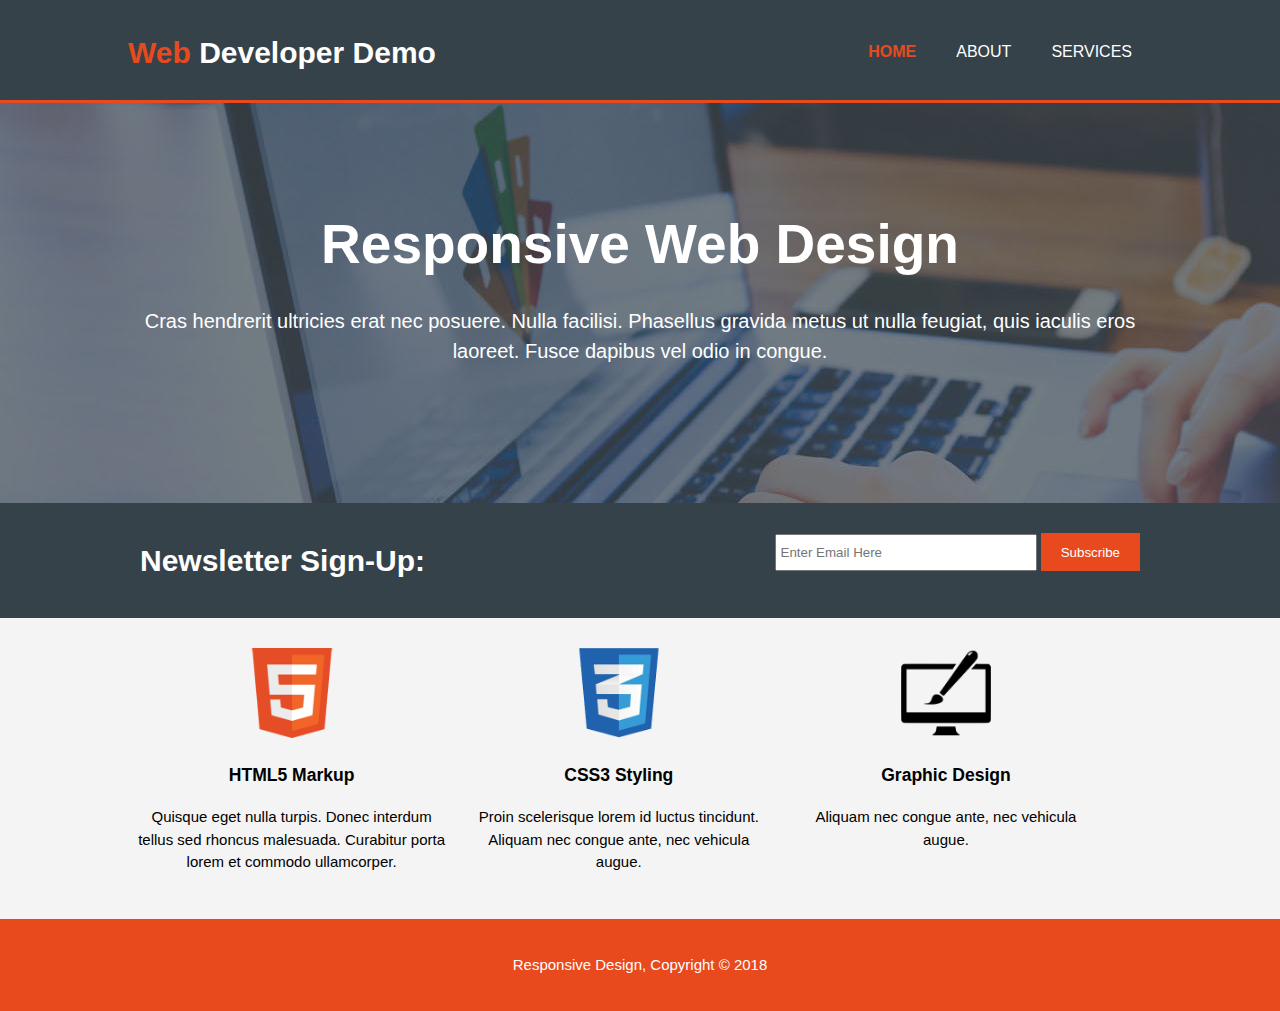
<file: index.html>
<!DOCTYPE html>
<html>

<head>
  <meta charset="utf-8">
  <meta name="viewport" content="width=device-width">
  <meta name="description" content="Professional Web Developer">
  <meta name="keywords" content="web developer, front end, back end, full stack">
  <meta name="author" content="David Castaneda">
  <title>Web Developer Demo Page | Welcome</title>
  <link rel="stylesheet" href="./css/style.css"></link>
</head>

<body>
  <header>
    <div class="container">
      <div id="branding">
        <h1><span class="highlight">Web</span> Developer Demo</h1>
      </div>
      <nav>
        <ul>
          <li class="current"><a href="index.html">Home</a></li>
          <li><a href="about.html">About</a></li>
          <li><a href="services.html">Services</a></li>
        </ul>
      </nav>
    </div>
  </header>

  <section id="showcase">
    <div class="container">
      <h1>Responsive Web Design</h1>
      <p>Cras hendrerit ultricies erat nec posuere. Nulla facilisi. Phasellus gravida metus ut nulla feugiat, quis iaculis eros laoreet. Fusce dapibus vel odio in congue.</div>
  </section>

  <section id="newsletter">
    <div class="container">
      <h1>Newsletter Sign-Up:</h1>
      <form>
        <input type="email" placeholder="Enter Email Here">
        <button type="submit" class="button_1">Subscribe</button>
      </form>
    </div>
  </section>

  <section id="boxes">
    <div class="container">
      <div class="box">
        <img src="./img/logo_html.png">
        <h3>HTML5 Markup</h3>
        <p>Quisque eget nulla turpis. Donec interdum tellus sed rhoncus malesuada. Curabitur porta lorem et commodo ullamcorper.</p>
      </div>
      <div class="box">
        <img src="./img/logo_css.png">
        <h3>CSS3 Styling</h3>
        <p>Proin scelerisque lorem id luctus tincidunt. Aliquam nec congue ante, nec vehicula augue.</div>
      <div class="box">
        <img src="./img/logo_brush.png">
        <h3>Graphic Design</h3>
        <p>Aliquam nec congue ante, nec vehicula augue.</p>
      </div>
    </div>
  </section>
  <footer>
    <p>Responsive Design, Copyright &copy; 2018</p>
  </footer>
</body>

</html>
</file>
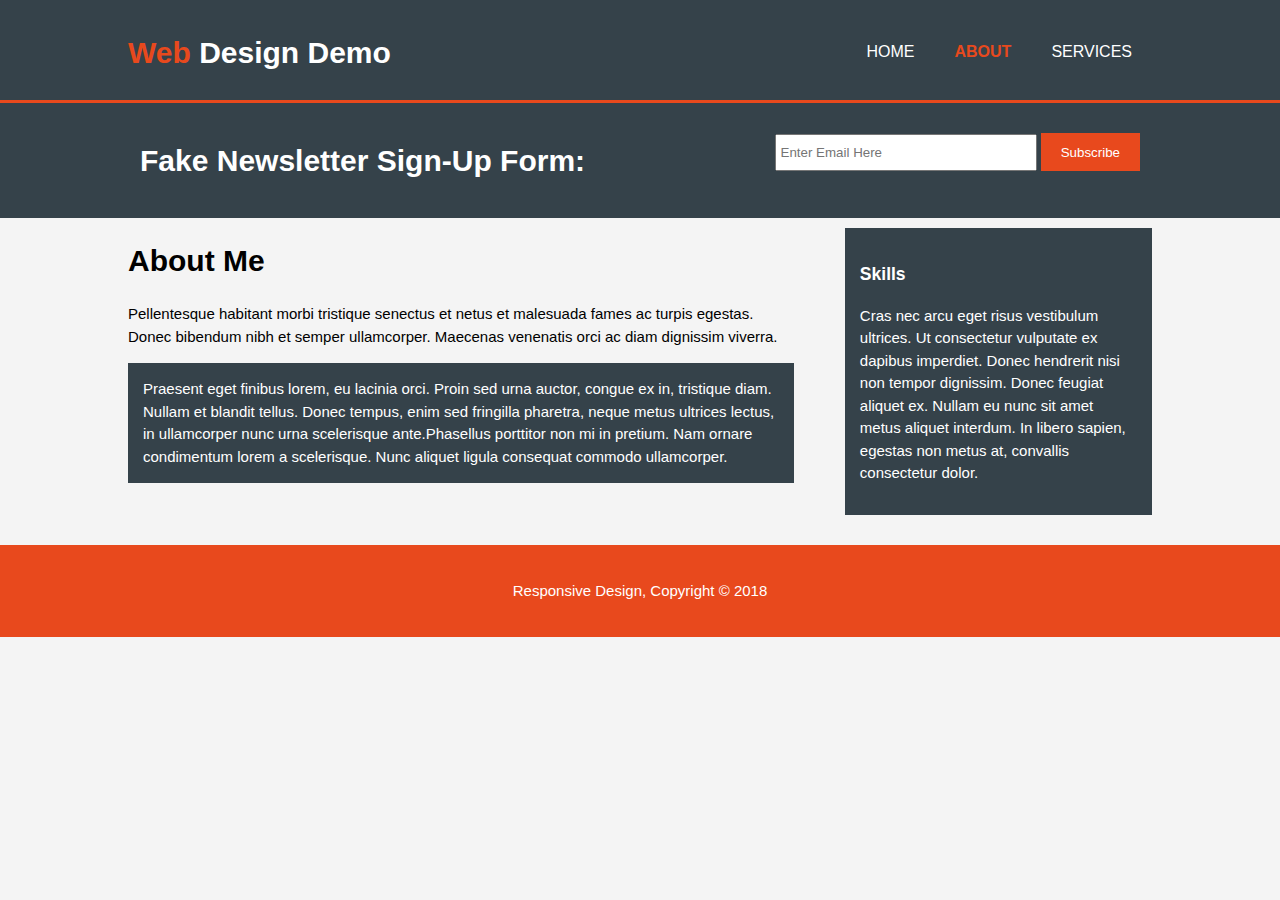
<file: about.html>
<!DOCTYPE html>
<html>

<head>
  <meta charset="utf-8">
  <meta name="viewport" content="width=device-width">
  <meta name="description" content="Professional Web Developer">
  <meta name="keywords" content="web developer, front end, back end, full stack">
  <meta name="author" content="David Castaneda">
  <title>Web Design Demo Page | About</title>
  <link rel="stylesheet" href="./css/style.css"></link>
</head>

<body>
  <header>
    <div class="container">
      <div id="branding">
        <h1><span class="highlight">Web</span> Design Demo</h1>
      </div>
      <nav>
        <ul>
          <li><a href="index.html">Home</a></li>
          <li class="current"><a href="about.html">About</a></li>
          <li><a href="services.html">Services</a></li>
        </ul>
      </nav>
    </div>
  </header>

  <section id="newsletter">
    <div class="container">
      <h1>Fake Newsletter Sign-Up Form:</h1>
      <form>
        <input type="email" placeholder="Enter Email Here">
        <button type="submit" class="button_1">Subscribe</button>
      </form>
    </div>
  </section>

  <section id="main">
    <div class="container">
      <article id="main-col">
        <h1 class="page-title">About Me</h1>
        <p>Pellentesque habitant morbi tristique senectus et netus et malesuada fames ac turpis egestas. Donec bibendum nibh et semper ullamcorper. Maecenas venenatis orci ac diam dignissim viverra.
        </p>

        <p class="dark">
          Praesent eget finibus lorem, eu lacinia orci. Proin sed urna auctor, congue ex in, tristique diam. Nullam et blandit tellus. Donec tempus, enim sed fringilla pharetra, neque metus ultrices lectus, in ullamcorper nunc urna scelerisque ante.Phasellus porttitor non mi in pretium. Nam ornare condimentum lorem a scelerisque. Nunc aliquet ligula consequat commodo ullamcorper.
        </p>
      </article>
      <aside id="sidebar">
        <div class="dark">
          <h3>Skills</h3>
          <p>Cras nec arcu eget risus vestibulum ultrices. Ut consectetur vulputate ex dapibus imperdiet. Donec hendrerit nisi non tempor dignissim. Donec feugiat aliquet ex. Nullam eu nunc sit amet metus
            aliquet interdum. In libero sapien, egestas non metus at, convallis consectetur dolor.</p>
        </div>
      </aside>

    </div>
  </section>
  <footer>
    <p>Responsive Design, Copyright &copy; 2018</p>
  </footer>
</body>

</html>

<p></p>
</file>
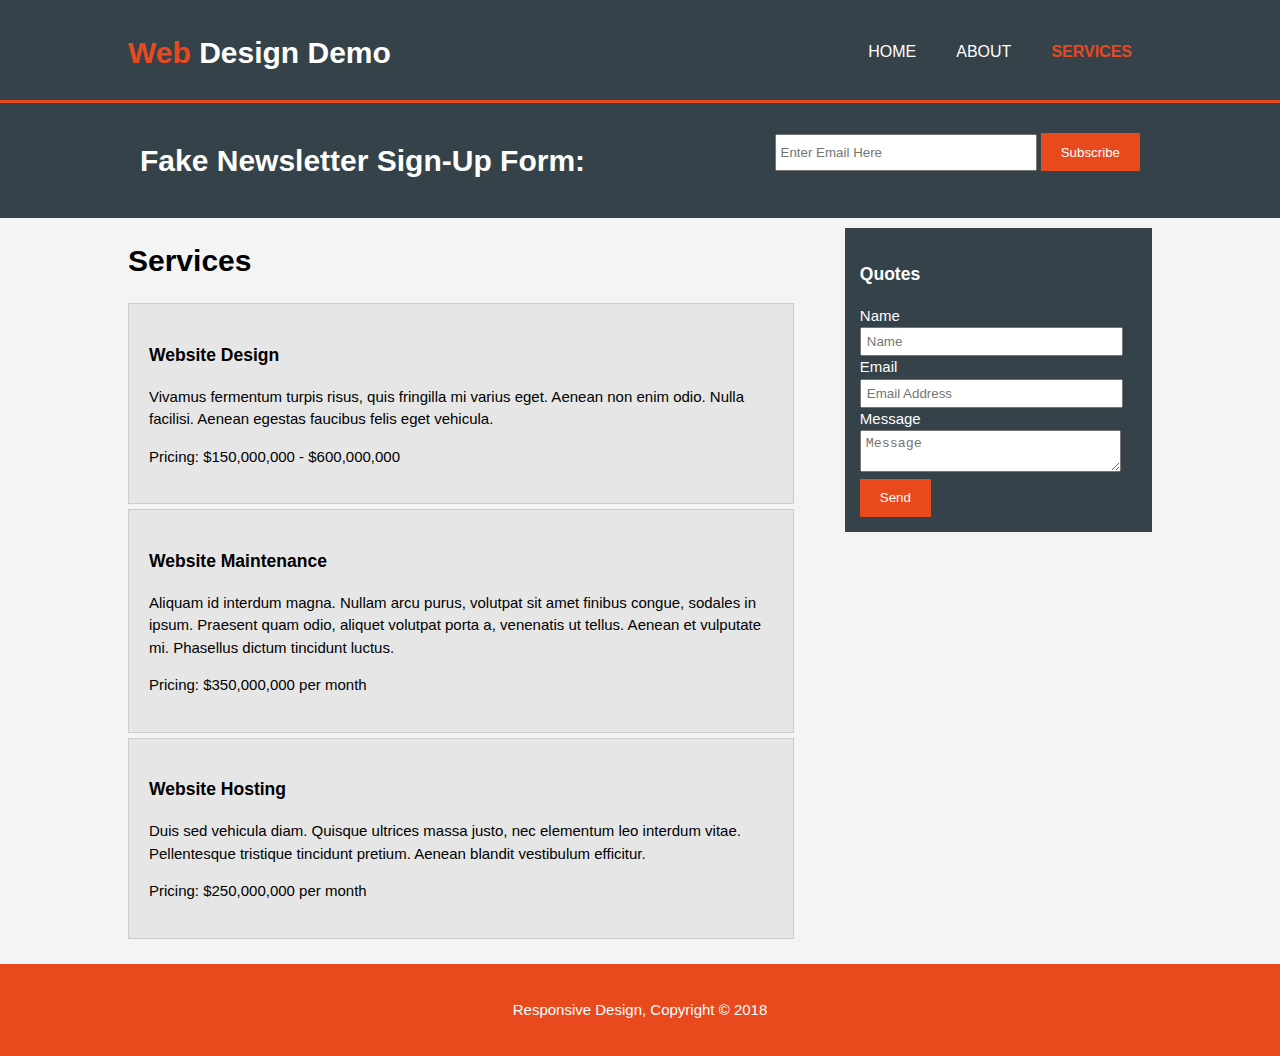
<file: services.html>
<!DOCTYPE html>
<html>

<head>
  <meta charset="utf-8">
  <meta name="viewport" content="width=device-width">
  <meta name="description" content="Professional Web Developer">
  <meta name="keywords" content="web developer, front end, back end, full stack">
  <meta name="author" content="David Castaneda">
  <title>Web Design Demo Page | Services</title>
  <link rel="stylesheet" href="./css/style.css"></link>
</head>

<body>
  <header>
    <div class="container">
      <div id="branding">
        <h1><span class="highlight">Web</span> Design Demo</h1>
      </div>
      <nav>
        <ul>
          <li><a href="index.html">Home</a></li>
          <li><a href="about.html">About</a></li>
          <li class="current"><a href="services.html">Services</a></li>
        </ul>
      </nav>
    </div>
  </header>

  <section id="newsletter">
    <div class="container">
      <h1>Fake Newsletter Sign-Up Form:</h1>
      <form>
        <input type="email" placeholder="Enter Email Here">
        <button type="submit" class="button_1">Subscribe</button>
      </form>
    </div>
  </section>

  <section id="main">
    <div class="container">
      <article id="main-col">
        <h1 class="page-title">Services</h1>
        <ul id="services">
          <li>
            <h3>Website Design</h3>
            <p>Vivamus fermentum turpis risus, quis fringilla mi varius eget. Aenean non enim odio. Nulla facilisi. Aenean egestas faucibus felis eget vehicula.
            </p>
            <p>Pricing: $150,000,000 - $600,000,000</p>
          </li>
          <li>
            <h3>Website Maintenance</h3>
            <p>Aliquam id interdum magna. Nullam arcu purus, volutpat sit amet finibus congue, sodales in ipsum. Praesent quam odio, aliquet volutpat porta a, venenatis ut tellus. Aenean et vulputate mi. Phasellus dictum tincidunt luctus.
            </p>
            <p>Pricing: $350,000,000 per month</p>
          </li>
          <li>
            <h3>Website Hosting</h3>
            <p>Duis sed vehicula diam. Quisque ultrices massa justo, nec elementum leo interdum vitae. Pellentesque tristique tincidunt pretium. Aenean blandit vestibulum efficitur.
            </p>
            <p>Pricing: $250,000,000 per month</p>
          </li>
        </ul>

      </article>
      <aside id="sidebar">
        <div class="dark">
          <h3>Quotes</h3>
          <form class="quote">
            <div>
              <label>Name</label><br>
              <input type="text" placeholder="Name">
            </div>
            <div>
              <label>Email</label><br>
              <input type="email" placeholder="Email Address">
            </div>
            <div>
              <label>Message</label><br>
              <textarea placeholder="Message"></textarea>
            </div>
            <button class="button_1" type="submit">Send</button>
          </form>
        </div>
      </aside>

    </div>
  </section>
  <footer>
    <p>Responsive Design, Copyright &copy; 2018</p>
  </footer>
</body>

</html>
</file>
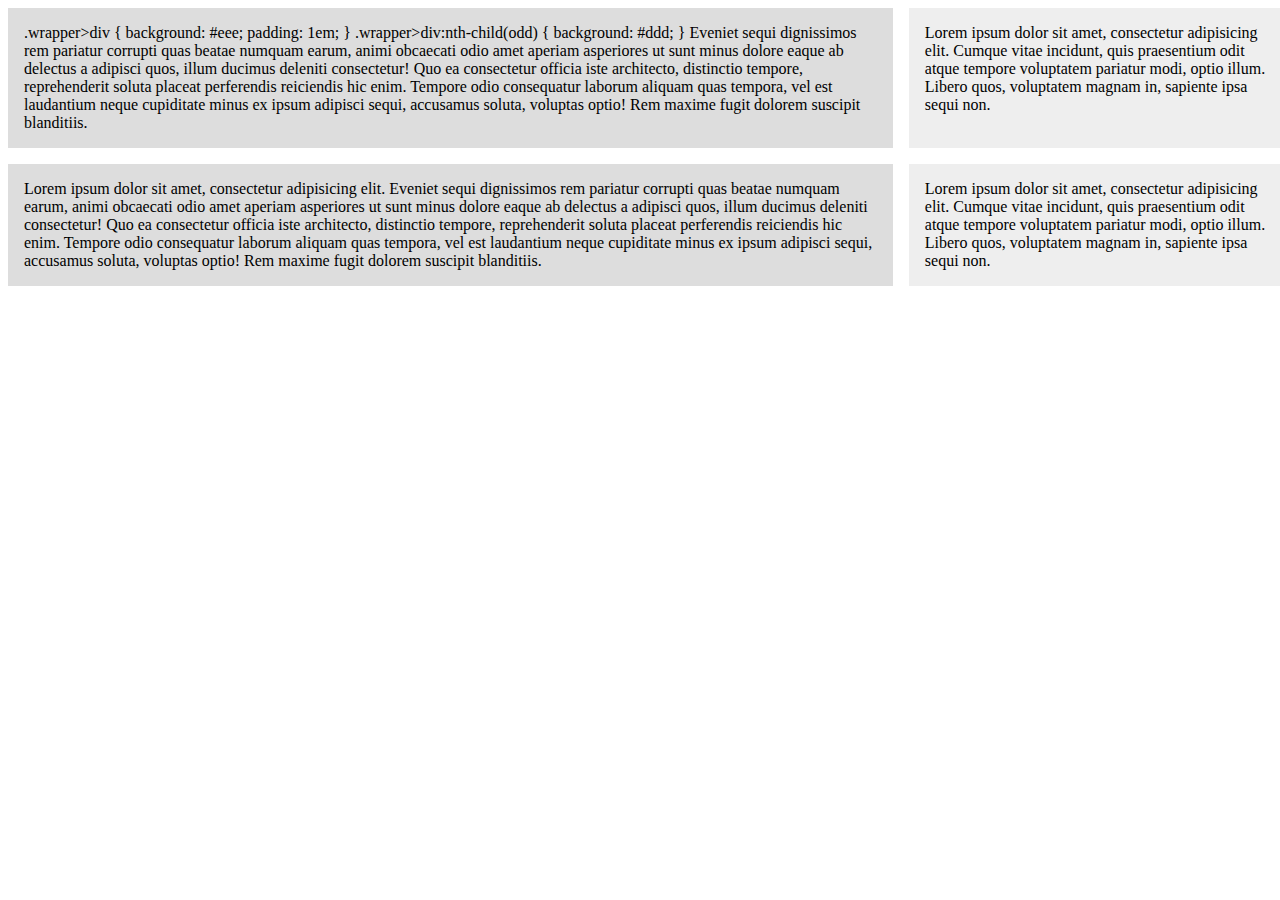
<file: test.html>
<!DOCTYPE html>
<html>
<html>

<head>
  <title>CSS Grid Exercise</title>
  <style>
    .wrapper {
      display: grid;
      grid-template-columns: 70% 30%;
      /*
        grid-column-gap: 1em;
        grid-row-gap: 1em;
        */
      grid-gap: 1em;
    }

    .wrapper>div { background: #eee; padding: 1em; } .wrapper>div:nth-child(odd) { background: #ddd; }
  </style>
</head>

<body>
  <div class="wrapper">
    <div>
     .wrapper>div { background: #eee; padding: 1em; } .wrapper>div:nth-child(odd) { background: #ddd; } Eveniet sequi dignissimos rem pariatur corrupti quas beatae numquam earum, animi obcaecati odio amet aperiam asperiores ut sunt minus dolore eaque ab delectus a adipisci quos, illum ducimus deleniti
      consectetur! Quo ea consectetur officia iste architecto, distinctio tempore, reprehenderit soluta placeat perferendis reiciendis hic enim. Tempore odio consequatur laborum aliquam quas tempora, vel est laudantium neque cupiditate minus ex ipsum
      adipisci sequi, accusamus soluta, voluptas optio! Rem maxime fugit dolorem suscipit blanditiis.
    </div>
    <div>
      Lorem ipsum dolor sit amet, consectetur adipisicing elit. Cumque vitae incidunt, quis praesentium odit atque tempore voluptatem pariatur modi, optio illum. Libero quos, voluptatem magnam in, sapiente ipsa sequi non.
    </div>
    <div>
      Lorem ipsum dolor sit amet, consectetur adipisicing elit. Eveniet sequi dignissimos rem pariatur corrupti quas beatae numquam earum, animi obcaecati odio amet aperiam asperiores ut sunt minus dolore eaque ab delectus a adipisci quos, illum ducimus deleniti
      consectetur! Quo ea consectetur officia iste architecto, distinctio tempore, reprehenderit soluta placeat perferendis reiciendis hic enim. Tempore odio consequatur laborum aliquam quas tempora, vel est laudantium neque cupiditate minus ex ipsum
      adipisci sequi, accusamus soluta, voluptas optio! Rem maxime fugit dolorem suscipit blanditiis.
    </div>
    <div>
      Lorem ipsum dolor sit amet, consectetur adipisicing elit. Cumque vitae incidunt, quis praesentium odit atque tempore voluptatem pariatur modi, optio illum. Libero quos, voluptatem magnam in, sapiente ipsa sequi non.
    </div>
  </div>
</body>

</html>
</file>
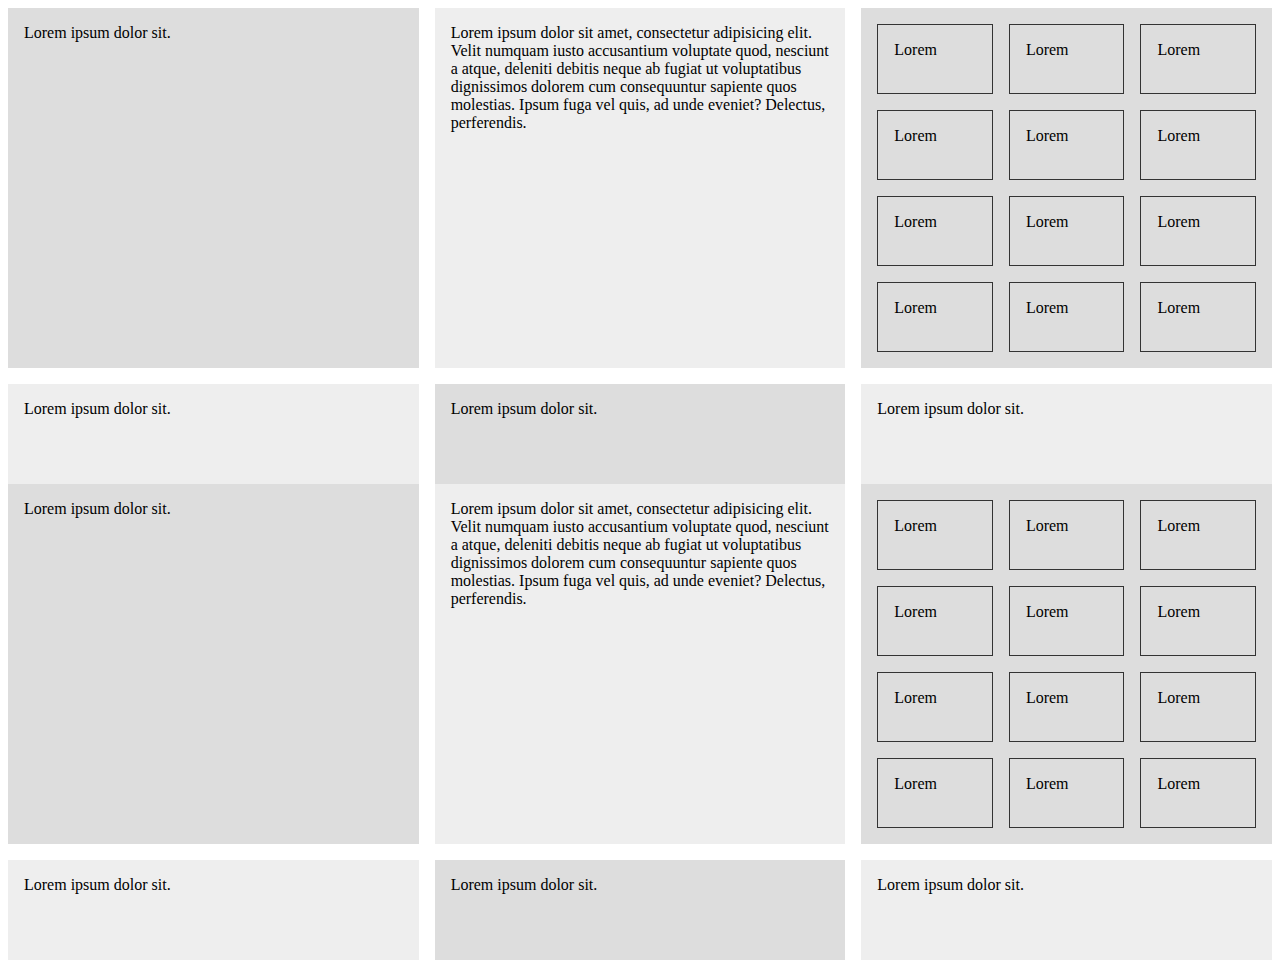
<file: test2.html>
<!DOCTYPE html>
<html>

<head>
  <title>CSS GRID</title>
  <style>
    .wrapper {
      display: grid;
      /*
    grid-template-columns: 1fr 1fr 1fr;
    */
      grid-template-columns: repeat(3, 1fr);
      grid-gap: 1em;
      /*grid-auto-rows: 100px;
    */
      grid-auto-rows: minmax(100px, auto);
    }

    .nested {
      display: grid;
      grid-template-columns: repeat(3, 1fr);
      grid-auto-rows: 70px;
      grid-gap: 1em;

    }

    .wrapper>div {
      background: #eee;
      padding: 1em;
    }

    .wrapper>div:nth-child(odd) {
      background: #ddd;
    }

    .nested>div {
      border: #333 1px solid;
      padding: 1em;
    }
  </style>
</head>

<body>
  <div class="wrapper">
    <div>
      Lorem ipsum dolor sit.
    </div>
    <div>
      Lorem ipsum dolor sit amet, consectetur adipisicing elit. Velit numquam iusto accusantium voluptate quod, nesciunt a atque, deleniti debitis neque ab fugiat ut voluptatibus dignissimos dolorem cum consequuntur sapiente quos molestias. Ipsum fuga vel quis,
      ad unde eveniet? Delectus, perferendis.
    </div>
    <div class="nested">
      <div>Lorem</div>
      <div>Lorem</div>
      <div>Lorem</div>
      <div>Lorem</div>
      <div>Lorem</div>
      <div>Lorem</div>
      <div>Lorem</div>
      <div>Lorem</div>
      <div>Lorem</div>
      <div>Lorem</div>
      <div>Lorem</div>
      <div>Lorem</div>
    </div>
    <div>
      Lorem ipsum dolor sit.
    </div>
    <div>
      Lorem ipsum dolor sit.
    </div>
    <div>
      Lorem ipsum dolor sit.
    </div>
  </div>

</body>

</html><!DOCTYPE html>
<html>

<head>
  <title>CSS GRID</title>
  <style>
    .wrapper {
      display: grid;
      /*
    grid-template-columns: 1fr 1fr 1fr;
    */
      grid-template-columns: repeat(3, 1fr);
      grid-gap: 1em;
      /*grid-auto-rows: 100px;
    */
      grid-auto-rows: minmax(100px, auto);
    }

    .nested {
      display: grid;
      grid-template-columns: repeat(3, 1fr);
      grid-auto-rows: 70px;
      grid-gap: 1em;

    }

    .wrapper>div {
      background: #eee;
      padding: 1em;
    }

    .wrapper>div:nth-child(odd) {
      background: #ddd;
    }

    .nested>div {
      border: #333 1px solid;
      padding: 1em;
    }
  </style>
</head>

<body>
  <div class="wrapper">
    <div>
      Lorem ipsum dolor sit.
    </div>
    <div>
      Lorem ipsum dolor sit amet, consectetur adipisicing elit. Velit numquam iusto accusantium voluptate quod, nesciunt a atque, deleniti debitis neque ab fugiat ut voluptatibus dignissimos dolorem cum consequuntur sapiente quos molestias. Ipsum fuga vel quis,
      ad unde eveniet? Delectus, perferendis.
    </div>
    <div class="nested">
      <div>Lorem</div>
      <div>Lorem</div>
      <div>Lorem</div>
      <div>Lorem</div>
      <div>Lorem</div>
      <div>Lorem</div>
      <div>Lorem</div>
      <div>Lorem</div>
      <div>Lorem</div>
      <div>Lorem</div>
      <div>Lorem</div>
      <div>Lorem</div>
    </div>
    <div>
      Lorem ipsum dolor sit.
    </div>
    <div>
      Lorem ipsum dolor sit.
    </div>
    <div>
      Lorem ipsum dolor sit.
    </div>
  </div>

</body>

</html>
</file>
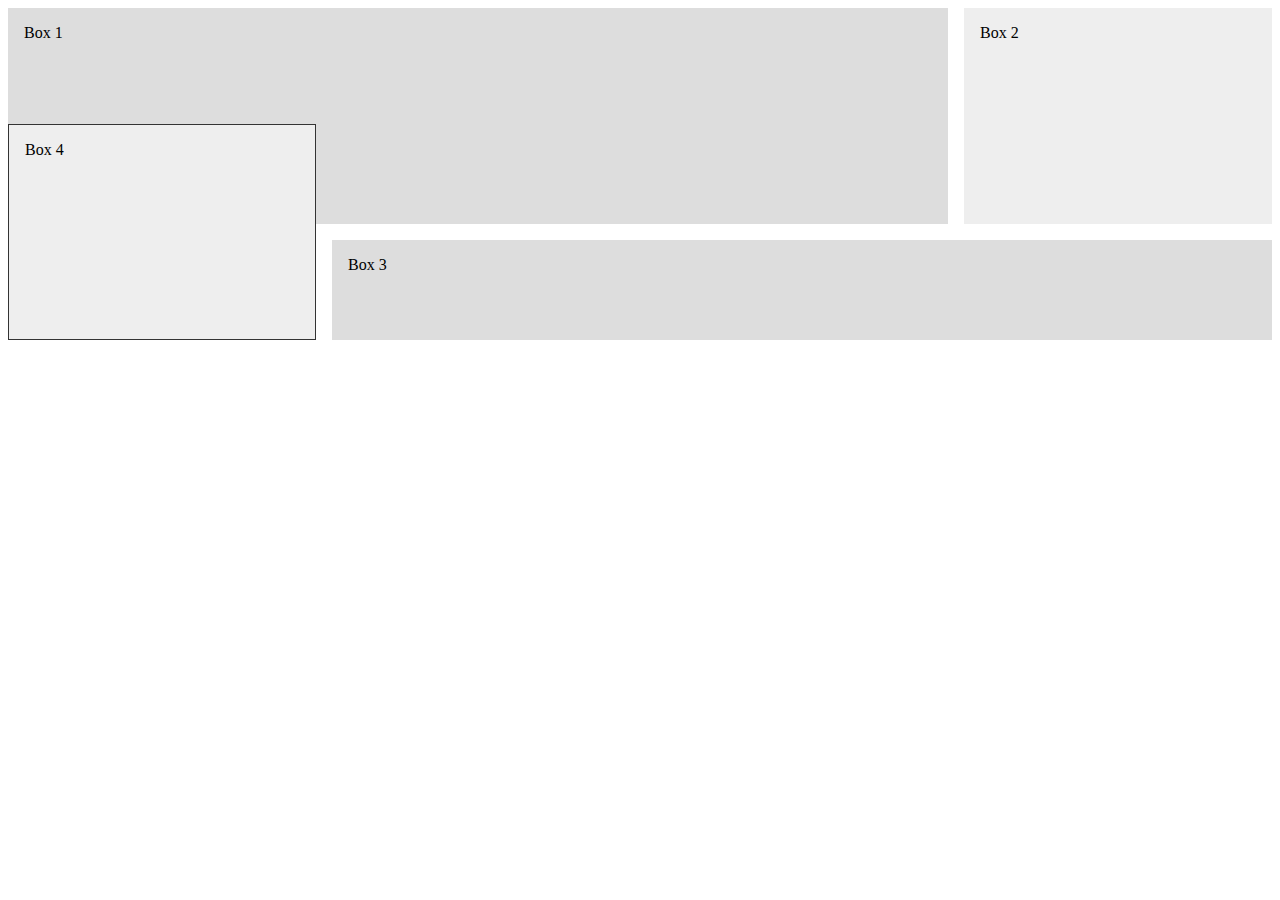
<file: test3.html>
<!DOCTYPE html>
<html>

<head>
  <title>CSS GRID</title>
  <style>
    .wrapper {
      display: grid;
      grid-template-columns: 1fr 2fr 1fr;
      grid-auto-rows: minmax(100px, auto);
      grid-gap: 1em;
      justify-items: stretch;
      align-items: stretch;
    }

    .wrapper>div {
      background: #eee;
      padding: 1em;
    }

    .wrapper>div:nth-child(odd) {
      background: #ddd;
    }

    .box1 {
      /*align-self: start;*/
      grid-column: 1/3;
      grid-row: 1/3;
    }

    .box2 {
      /*align-self: end;*/
      grid-column: 3;
      grid-row: 1/3;

    }

    .box3 {
      /*justify-self: end;*/
      grid-column: 2/4;
      grid-row: 3;
    }

    .box4 {
      grid-column: 1;
      grid-row: 2/4;
      border: 1px solid #333;
    }
  </style>
</head>

<body>
  <div class="wrapper">
    <div class="box box1">Box 1</div>
    <div class="box box2">Box 2</div>
    <div class="box box3">Box 3</div>
    <div class="box box4">Box 4</div>
  </div>

</body>

</html>
</file>
<file: css/style.css>
body {
  font: 15px/1.5 Arial, Helvetica, sans-serif;
  padding: 0;
  margin: 0;
  background-color: #f4f4f4;
}

/* Global */

.container {
  width: 80%;
  margin: auto;
  overflow: hidden;
}

ul {
  margin: 0;
  padding: 0;
}

.button_1 {
  height: 38px;
  background: #e8491d;
  border: 0;
  padding-left: 20px;
  padding-right: 20px;
  color: #ffffff;
}

.dark {
  padding: 15px;
  background: #35424a;
  color: #ffffff;
  margin-top: 10px;
  margin-bottom: 10px;
}

/* Header */

header {
  background: #35424a;
  color: #ffffff;
  padding-top: 30px;
  min-height: 70px;
  border-bottom: #e8491d 3px solid;
}

header a {
  color: #ffffff;
  text-decoration: none;
  text-transform: uppercase;
  font-size: 16px;
}

header li {
  float: left;
  display: inline;
  padding: 0 20px 0 20px;
}

header #branding {
  float: left;
}

header #branding h1 {
  margin: 0;
}

header nav {
  float: right;
  margin-top: 10px;
}

header .highlight, header .current a {
  color: #e8491d;
  font-weight: bold;
}

header a:hover {
  color: #cccccc;
  font-weight: bold;
}

/* Showcase */

#showcase {
  min-height: 400px;
  background: url('../img/showcase.jpg') no-repeat 0 -400px;
  text-align: center;
  color: #ffffff;
}

#showcase h1 {
  margin-top: 100px;
  font-size: 55px;
  margin-bottom: 10px;
}

#showcase p {
  font-size: 20px;
}

/* Newsletter */

#newsletter {
  padding: 15px;
  color: #ffffff;
  background: #35424a;
}

#newsletter h1 {
  float: left;
}

#newsletter form {
  float: right;
  margin-top: 15px;
}

#newsletter input[type="email"] {
  padding: 4px;
  height: 25px;
  width: 250px;
}

/* Boxes */

#boxes {
  margin-top: 20px;
}

#boxes .box {
  float: left;
  text-align: center;
  width: 30%;
  padding: 10px;
}

#boxes .box img {
  width: 90px;
}

/* Sidebar */

aside#sidebar {
  float: right;
  width: 30%;
  margin-top 10px;
}

aside#sidebar .quote input, aside#sidebar .quote textarea {
  width: 90%;
  padding: 5px;
}

/* Main-col */

article#main-col {
  float: left;
  width: 65%;
}

/* Services */

ul#services li {
  list-style: none;
  padding: 20px;
  border: #cccccc solid 1px;
  margin-bottom: 5px;
  background: #e6e6e6;
}

/* footer */

footer {
  padding: 20px;
  margin-top: 20px;
  color: #ffffff;
  background-color: #e8491d;
  text-align: center;
}

/* Media Queries */

@@media(max-width: 768px) {
  header #branding header nav, header nav li, #newsletter h1, #newsletter form, #boxes .box, article#main-col, aside#sidebar {
    float: none;
    text-align: center;
    width: 100%;
  }
  header {
    padding-bottom: 20px;
  }
  #showcase h1 {
    margin-top: 40px;
  }
  #newsletter button, .quote button {
    display: block;
    width: 100%;
  }
  #newsletter form input[type="email"], .quote input, .quote textarea {
    width: 100%;
    margin-bottom: 5px;
  }
}
</file>
